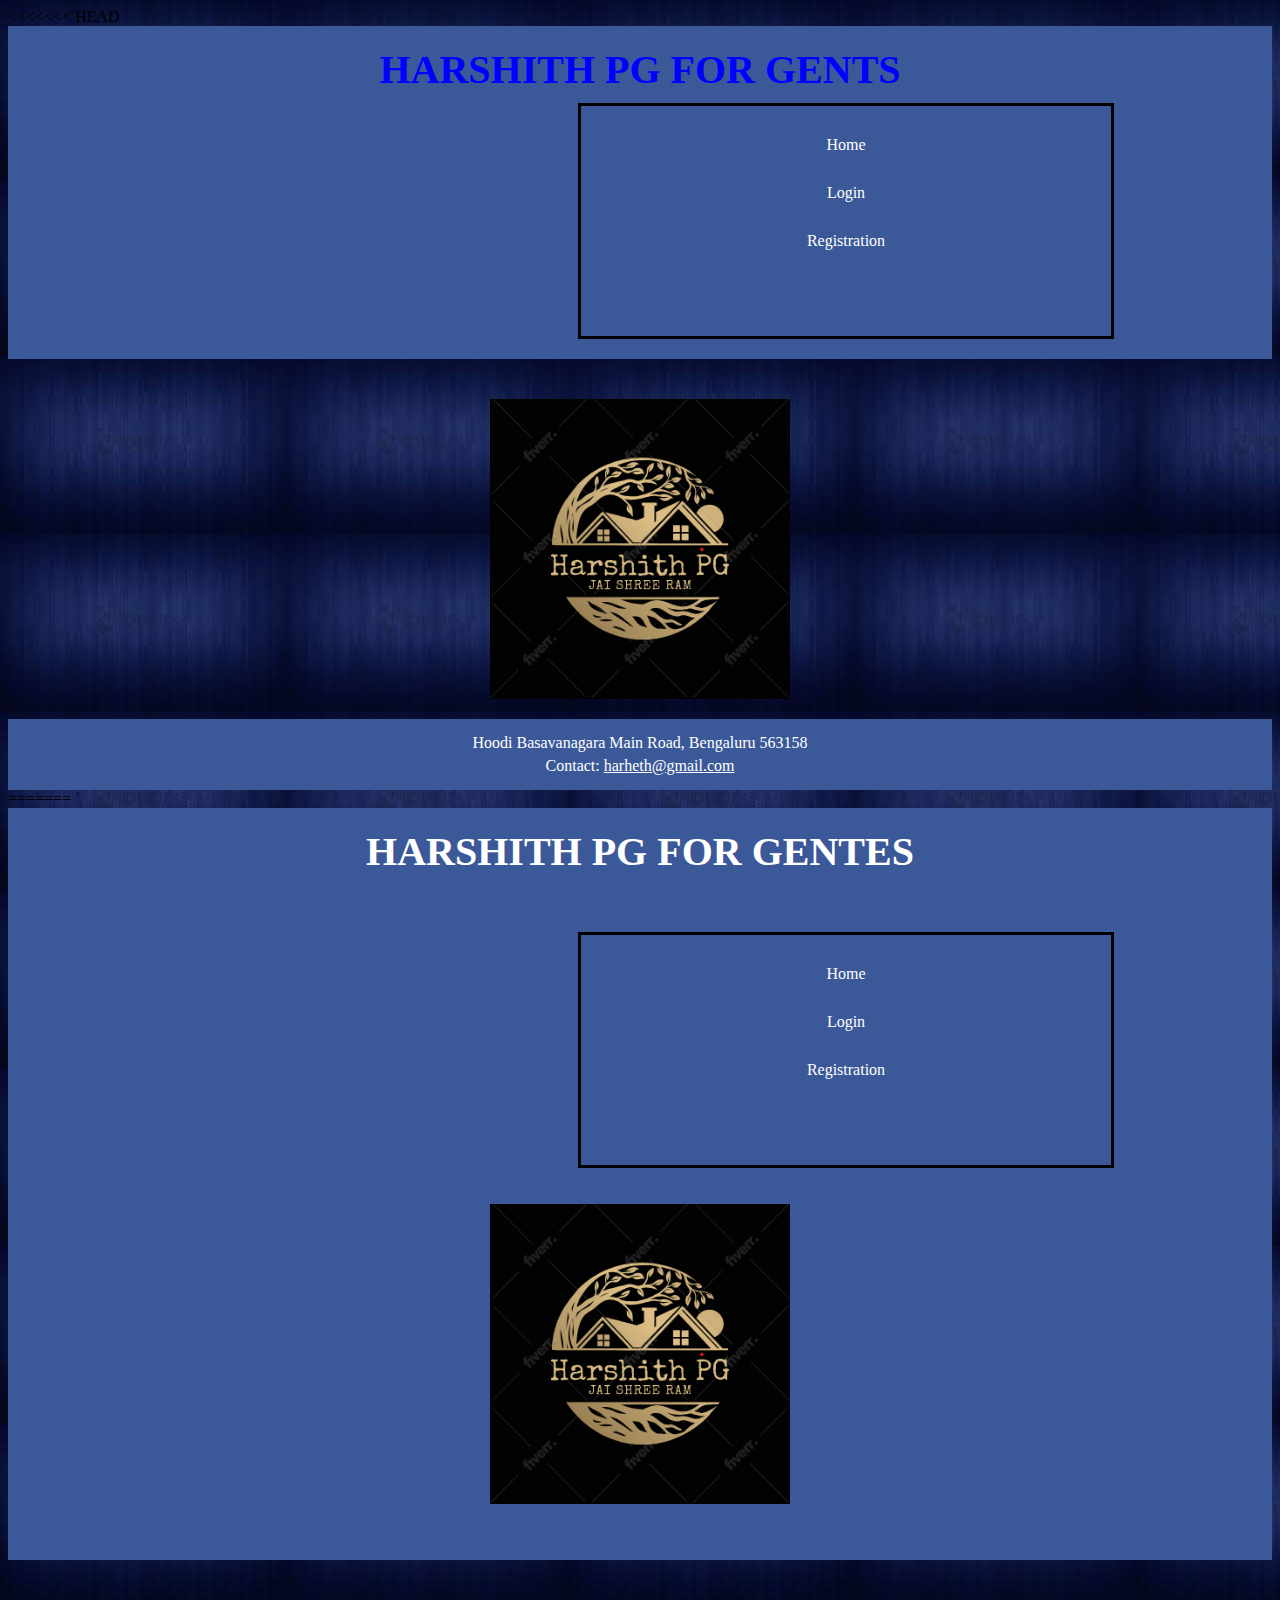
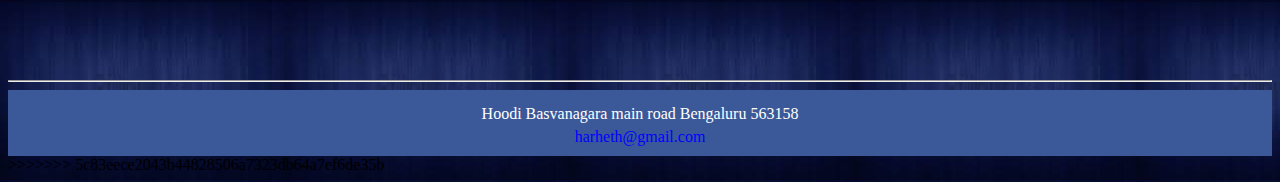
<file: index.html>
<<<<<<< HEAD
<!DOCTYPE html>
<html lang="en">
<head>
    <meta charset="UTF-8">
    <meta name="viewport" content="width=device-width, initial-scale=1.0">
    <title>My First Webpage</title>
    <link rel="stylesheet" href="style.css">
   
</head>
<body>

    <header>
        <h1>Harshith PG for Gents  </h1>
        <div class="navi">
            <a href="index.html">Home</a>
            <a href="login.html">Login</a>
            <a href="re.html">Registration</a>
        </div>
    </header>

    <main>
        <a href="https://www.google.com/maps/place/Hoodi,+Bengaluru,+Karnataka/@12.9884052,77.7006314,15z/data=!3m1!4b1!4m6!3m5!1s0x3bae1193bc69510f:0x92cfe99c5c3af848!8m2!3d12.9895552!4d77.7126571!16zL20vMGZ5MHk5?authuser=0&entry=ttu&g_ep=EgoyMDI0MTAyMy4wIKXMDSoASAFQAw%3D%3D
            target="_blank" title="Click me">
            <img id="pg-logo" src="pglog.png" width="300" height="300" alt="PG Logo">
        </a>
    </main>

    <footer>
        <p>Hoodi Basavanagara Main Road, Bengaluru 563158</p>
        <p>Contact: <a href="mailto:harheth@gmail.com" style="color: white;">harheth@gmail.com</a></p>
    </footer>

</body>
</html>
=======
<!DOCTYPE html>
<html>
    <head>
        <title>my frist webpage</title>
        <link rel="stylesheet" href="style.css">
        <body id="body1">
         `<header>
           <center><h1 style="color: white;"><b>HARSHITH PG FOR GENTES</b><br><br> <style></style></h1></center> 
           <div class="navi">
           <a href="index.html" >Home </a>
            <a href="login.html" >Login</a>
            <a href="re.html" >Registration</a>
           
            </div>
            <br><br>
            <center><img src="pglog.png" width="300px" height="300px"></center>
            
            <br>
            <br>
          
        
         </header>
         <br>
         <main>

         
         
         </main>
         <br><br><br>
         <hr>
         <footer>
            <p  class="add">Hoodi Basvanagara main road Bengaluru 563158</p>
            <p1 id="p1">harheth@gmail.com</p1>
         </footer>
        </body>
    </head>
</html>
>>>>>>> 5c83eece2043b44828506a7323db64a7ef6de35b
</file>
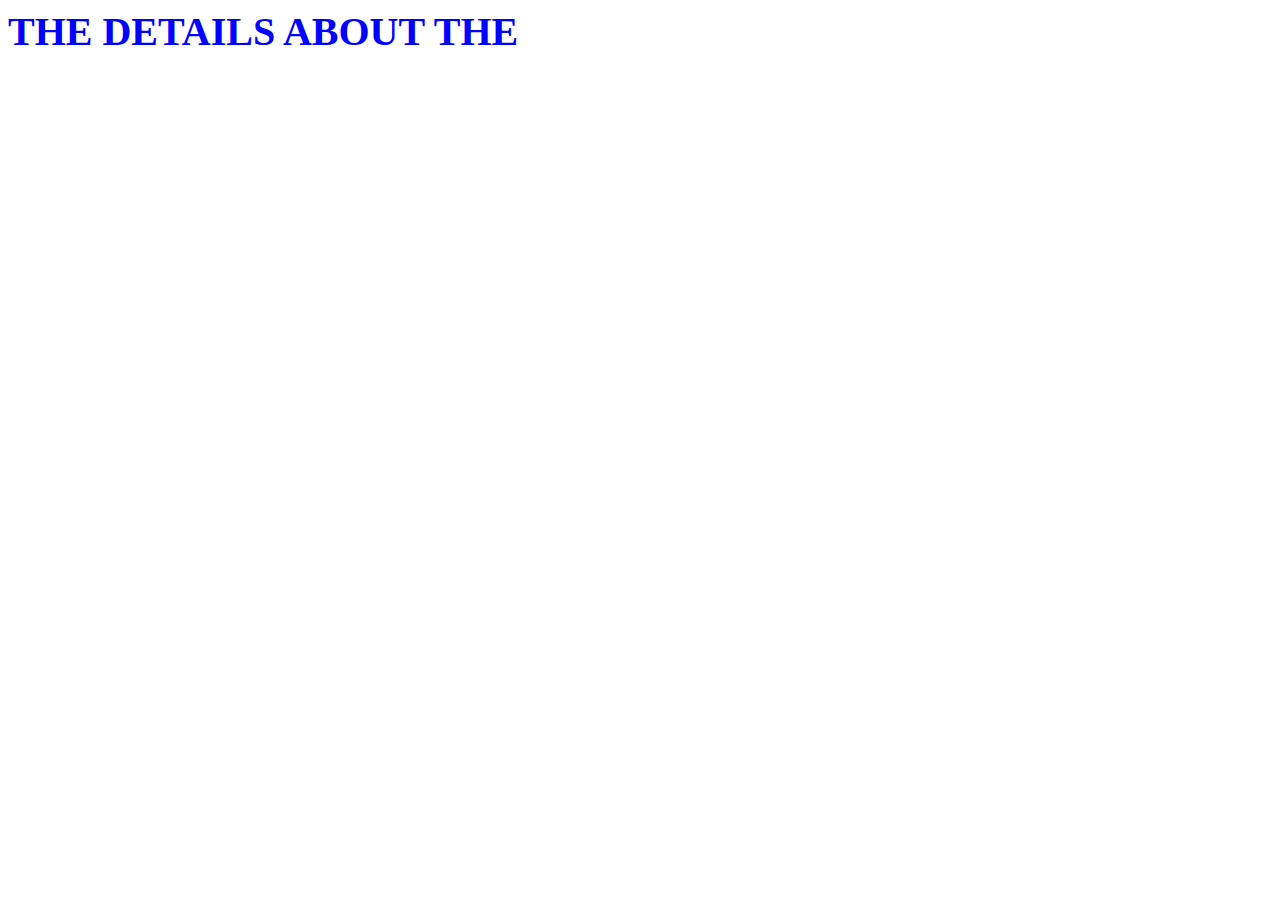
<file: detail.html>
<!DOCTYPE html>
<html>
    <head>
        <title>
           Box moving 
        </title>
        <link rel="stylesheet" href="style.css">
        <body>
           <h1>The details about the </h1>
        </body>
    </head>
</html>
</file>
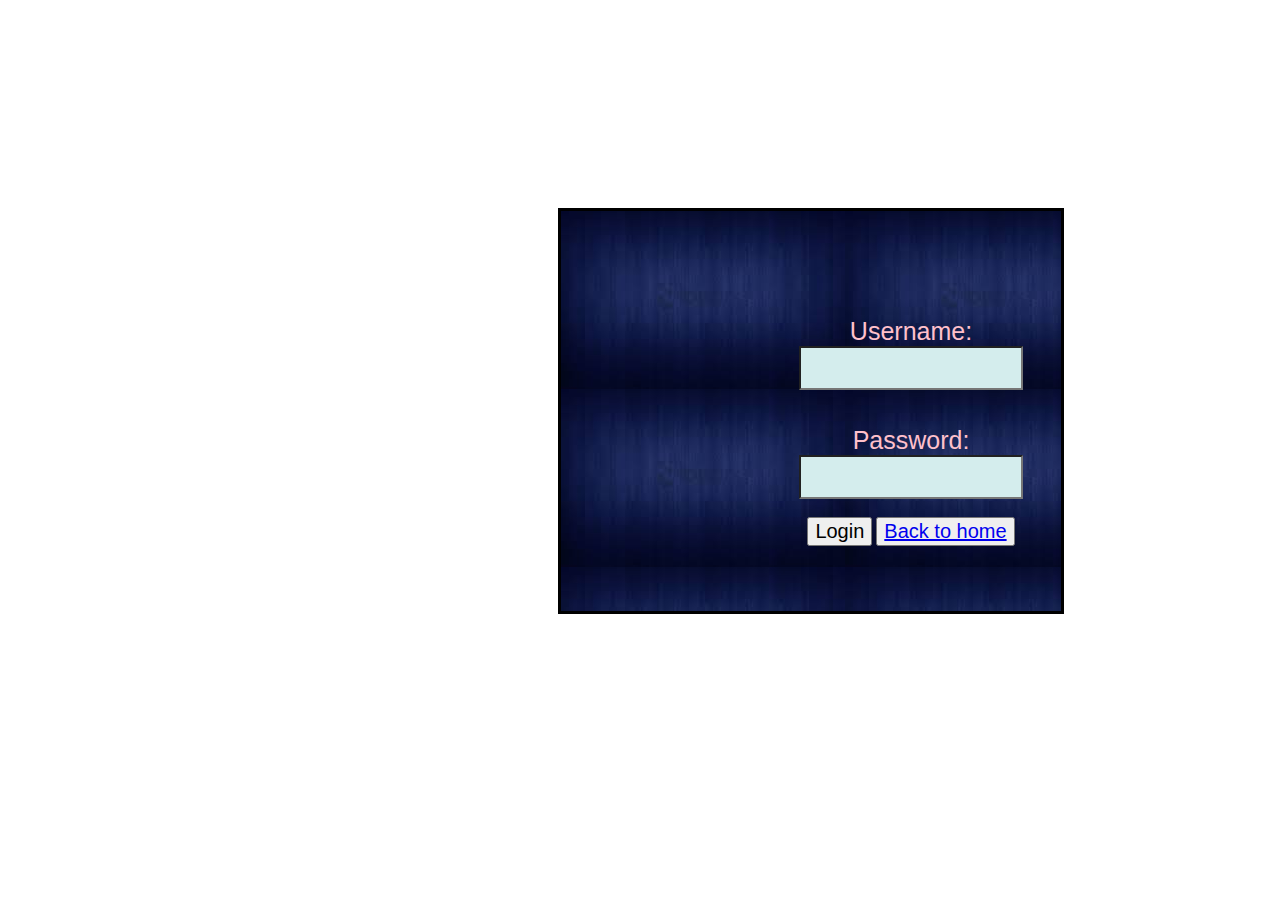
<file: login.html>
<!DOCTYPE html>
<html>
    <head>
        <title>Login Page</title>
        <link rel="stylesheet" href="style.css">
    </head>
    <body class="body2">
        <div class="love">
            <center> 
            <br><br>
            <form onsubmit="return myfunction()">
                <div class="love1">
                    <label style="font-size: 25px;" > Username:</label>
                    <input type="text" id="username"  style="height: 20px;">
                
                <br>
                <br><br>
                <label style="font-size: 25px;">Password:</label>
                <input type="password" id="password"  style="height: 20px;">
                <br>
                <br>
                <button type="submit" style="font-size: 20px;">
                    Login
                </button>
                <button type="submit" style="font-size: 20px;">
                    <a href="index.html"
                    target="_blank"
                    title="Home">
                  Back to home
                </a>
                </button>
                </div>
            </form>
            </center>
        </div>

        <script>
            function myfunction() {
                var use = document.getElementById("username").value;
                var pas = document.getElementById("password").value;
                
                if (use === "chethan" && pas === "1234") {
                    alert("Login successful!");

                    
                    window.location.href = "detail.html";
                    return false;  
                } else {
                    alert("Wrong entry, try again");
                    return false;  // Prevent form submission
                }
            }
        </script>
    </body>
</html>
</file>
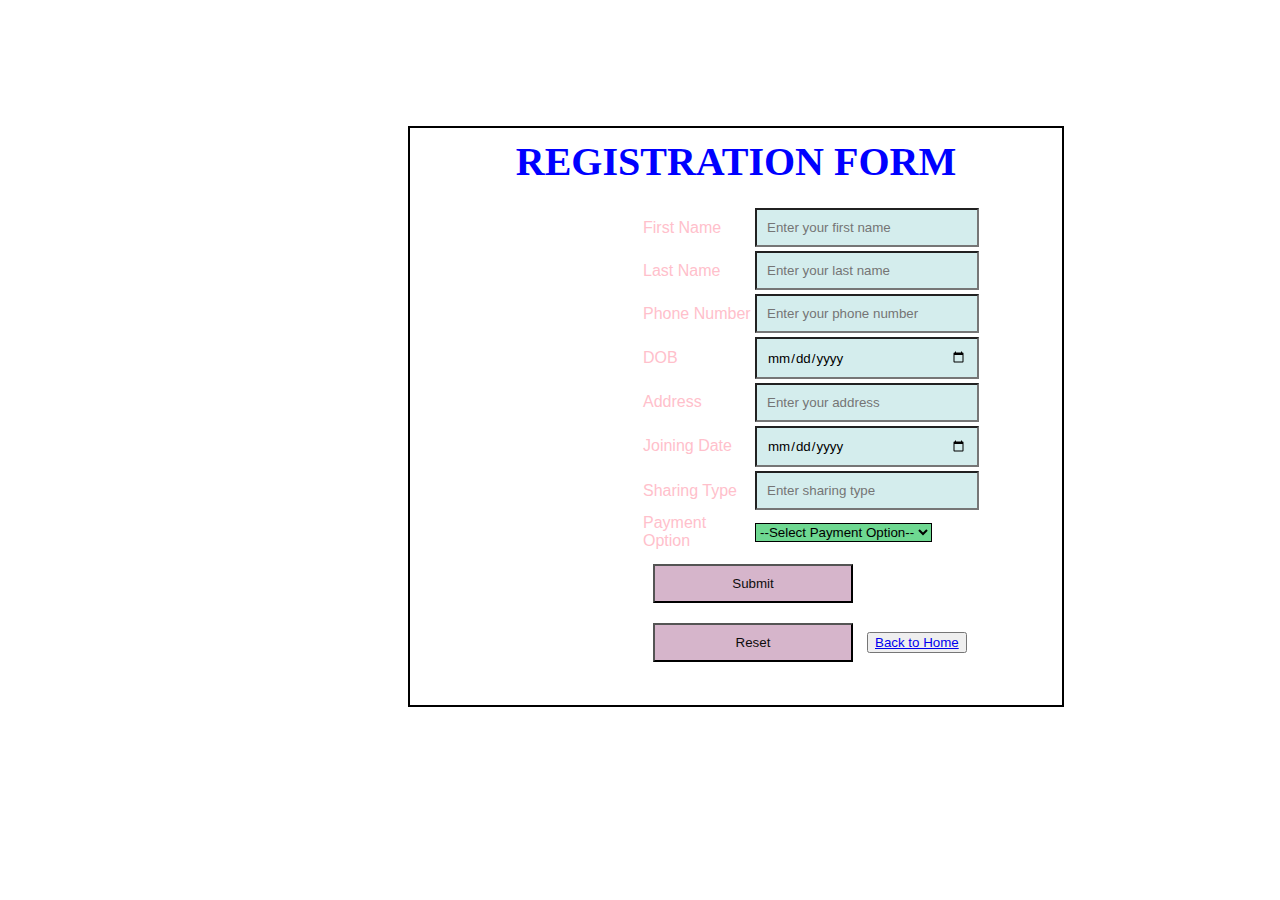
<file: re.html>
<!DOCTYPE html>
<html>
    <head>
        <link rel="stylesheet" href="style.css">
        <title>Registration form</title>
        <body>
            <div id="continer">
                <center>
                    <h1>Registration Form</h1>
                </center>
                <form name="Registration" action="process_form.php" method="post">

                    <table>
                        <tr>
                            <td><label for="first">First Name</label></td>
                            <td><input id="first" type="text" required placeholder="Enter your first name"></td>
                        </tr>
                        <tr>
                            <td><label for="last">Last Name</label></td>
                            <td><input id="last" name="last" type="text" required placeholder="Enter your last name"></td>
                        </tr>
                        <tr>
                            <td><label for="pho">Phone Number</label></td>
                            <td><input id="pho" name="pho" type="tel" required placeholder="Enter your phone number"></td>
                        </tr>
                        <tr>
                            <td><label for="bir">DOB</label></td>
                            <td><input id="bir" name="bir" type="date" required></td>
                        </tr>
                        <tr>
                            <td><label for="add">Address</label></td>
                            <td><input id="add" name="add" type="text" required placeholder="Enter your address"></td>
                        </tr>
                        <tr>
                            <td><label for="join">Joining Date</label></td>
                            <td><input id="join" name="join" type="date" required></td>
                        </tr>
                        <tr>
                            <td><label for="share">Sharing Type</label></td>
                            <td><input id="share" name="share" type="number" required placeholder="Enter sharing type"></td>
                        </tr>
                        <tr>
                            <td><label for="payment">Payment Option</label></td>
                            <td>
                                <select id="payment" name="payment" required onchange="showQRCodePopup()">
                                    <option value="">--Select Payment Option--</option>
                                    
                                    <option value="upi">UPI</option>
                                    <option value="cash">Cash</option>
                                </select>
                            </td>
                        </tr>
                        <tr>
                            <td colspan="2">
                                <input type="submit" value="Submit">
                                <input type="reset" value="Reset">
                                <button>
                                    <a href="index.html" title="Home">Back to Home</a>
                                </button>
                            </td>
                        </tr>
                    </table>
                </form>
            </div>
        
            <!-- Modal for QR Code -->
            <div id="overlay"></div>
            <div id="qrModal">
                <h3>Scan to Pay</h3>
                <img src="qr.jpeg" alt="QR Code for Payment">
                <button onclick="closeQRCode()">Close</button>
            </div>
        
            <script>
                // JavaScript for QR Code Modal
                function showQRCodePopup() {
                    const paymentOption = document.getElementById('payment').value;
                    const qrModal = document.getElementById('qrModal');
                    const overlay = document.getElementById('overlay');
                    
                    if (paymentOption === 'upi') {
                        qrModal.style.display = 'block';
                        overlay.style.display = 'block';
                    } else {
                        qrModal.style.display = 'none';
                        overlay.style.display = 'none';
                    }
                }
        
                function closeQRCode() {
                    document.getElementById('qrModal').style.display = 'none';
                    document.getElementById('overlay').style.display = 'none';
                }
            </script>
        </body>
    </head>
</html>
</file>
<file: style.css>
<<<<<<< HEAD
body {
    font-family: Arial, sans-serif;
    margin: 0;
    padding: 0;
    background-color: #f4f4f9;
    color: #333;
}

header {
    background-color: #3b5998;
    color: white;
    padding: 20px;
    text-align: center;
}

h1 {
    font-size: 2.5em;
    margin: 0;
    font-weight: bold;
    text-transform: uppercase;
}

.navi {
    margin-top: 10px;
    text-align: center;
}

.navi a {
    color: white;
    text-decoration: none;
    margin: 0 15px;
    font-size: 1.1em;
}

.navi a:hover {
    text-decoration: underline;
}

main {
    padding: 20px;
    text-align: center;
}

footer {
    background-color: #3b5998;
    color: white;
    text-align: center;
    padding: 10px 0;
}

footer p {
    margin: 5px;
}

#pg-logo {
    margin-top: 20px;
    transition: transform 0.3s;
}

#pg-logo:hover {
    transform: scale(1.1);
}
.rebackground {
    width: 500px;
    height: 500px;
    border: solid black;
    background-image: url("images.jpg");
}
.bagcolor{
    background-image: url("download.jpg");
}
.firstname{
   transform: translateY(100px);
}
#continer{
    
    background-color: white;
    color: rgb(19, 18, 18);
    width: 50%;
    height: 70%;
    border: solid 2pt black;
    margin-left: 400px;
    margin-top: 10%;
    padding: 10px;

}
form{
    margin-left: 200px;
    padding: 20px;
}
label{
    color: rgb(14, 13, 13);
    font-family: 'Segoe UI', Tahoma, Geneva, Verdana, sans-serif;
    font-weight: 200px;
   

}
input{
    background-color: #d4eded;
    padding: 10px;
    width: 200px;
    font-family: 'Segoe UI', Tahoma, Geneva, Verdana, sans-serif;
    

}

input[type=submit],input[type=reset]{
    margin: 10px;
    background-color: rgb(214, 181, 203);
    color: rgb(14, 13, 13);
}
input:focus{
    background-color: #fcfaee;
}
select{
    border-color: black;
    background-color: #6ed891;
}
#login{
    
    background-color: white;
    color: rgb(19, 18, 18);
    width: 50%;
    
    height: 50%;
    border: solid 2pt black;
    margin-left: 400px;
    margin-top: 10%;
    padding: 15px;
    

}
/* applying qr code style */
  /* Modal Styles */
  #qrModal {
    display: none; /* Hidden by default */
    position: fixed;
    top: 50%;
    left: 50%;
    transform: translate(-50%, -50%);
    width: 300px;
    background-color: white;
    border-radius: 8px;
    box-shadow: 0 4px 8px rgba(0, 0, 0, 0.2);
    z-index: 1000;
    text-align: center;
    padding: 20px;
}
#qrModal img {
    width: 200px;
    height: auto;
}
#qrModal h3 {
    margin-bottom: 10px;
}
#overlay {
    display: none; /* Hidden by default */
    position: fixed;
    top: 0;
    left: 0;
    width: 100%;
    height: 100%;
    background: rgba(0, 0, 0, 0.5);
    z-index: 999;
}
=======
.body2{
    background-image: url("download.jpg");
}
h1{
    color: blue;
}
.add{
    color: white;
}
#p1{
    color: blue;
}
#ge{
    color: palevioletred;
    margin-right: 3em;
}

#ok{
}
label {
    color: pink;
}
#dk{
    color: brown;
}
#fk{
    background-color: black;
    color: white;
    border-radius: 2pt;
    box-shadow: 1ch;
    
}
.love{
    width: 500px;
    height: 400px;
    border: solid black;
    background-image: url("images.jpg");
    transform: translateY(200px ) translate(550px);
  
   
}

#body1{
  
  background-image: url(images.jpg);

}
h2{
    color: rgb(81, 255, 0);
    
}
.navi{
    width: 500px;
    height: 200px;
    border: solid black;
    list-style-type: none;
    padding: 15px;
    transform: translateX(550px);
   
    
    overflow: hidden;
    


}
.navi a{
    color:white;
    font-size: larger;
    text-decoration: none;
    padding: 15px;
    display:block;
    text-align: center;
    font-size: 1em;

}
.navi a:hover{
    background-color: rgb(32, 34, 34);
}
#b {
    background-color: #0ba325;
    border-color: blue;
    border-style: double;
    padding: 1px;
    margin-top: 3em;
   
    
}
.sr{
    margin-top: 3em;
}
.love1{
    
 transform: translateY(50px);
    

}
.love #bk{
    
    background-color:rgb(96, 102, 15);
    font-size: large;
    color: rgb(202, 97, 10);
    text-align: center;
    background-color: rgb(148, 255, 127);
    margin-bottom: 5em;
     
    
}
.rebackground {
    width: 500px;
    height: 500px;
    border: solid black;
    background-image: url("images.jpg");
}
.bagcolor{
    background-image: url("download.jpg");
}
.firstname{
   transform: translateY(100px);
}
>>>>>>> 5c83eece2043b44828506a7323db64a7ef6de35b
</file>
